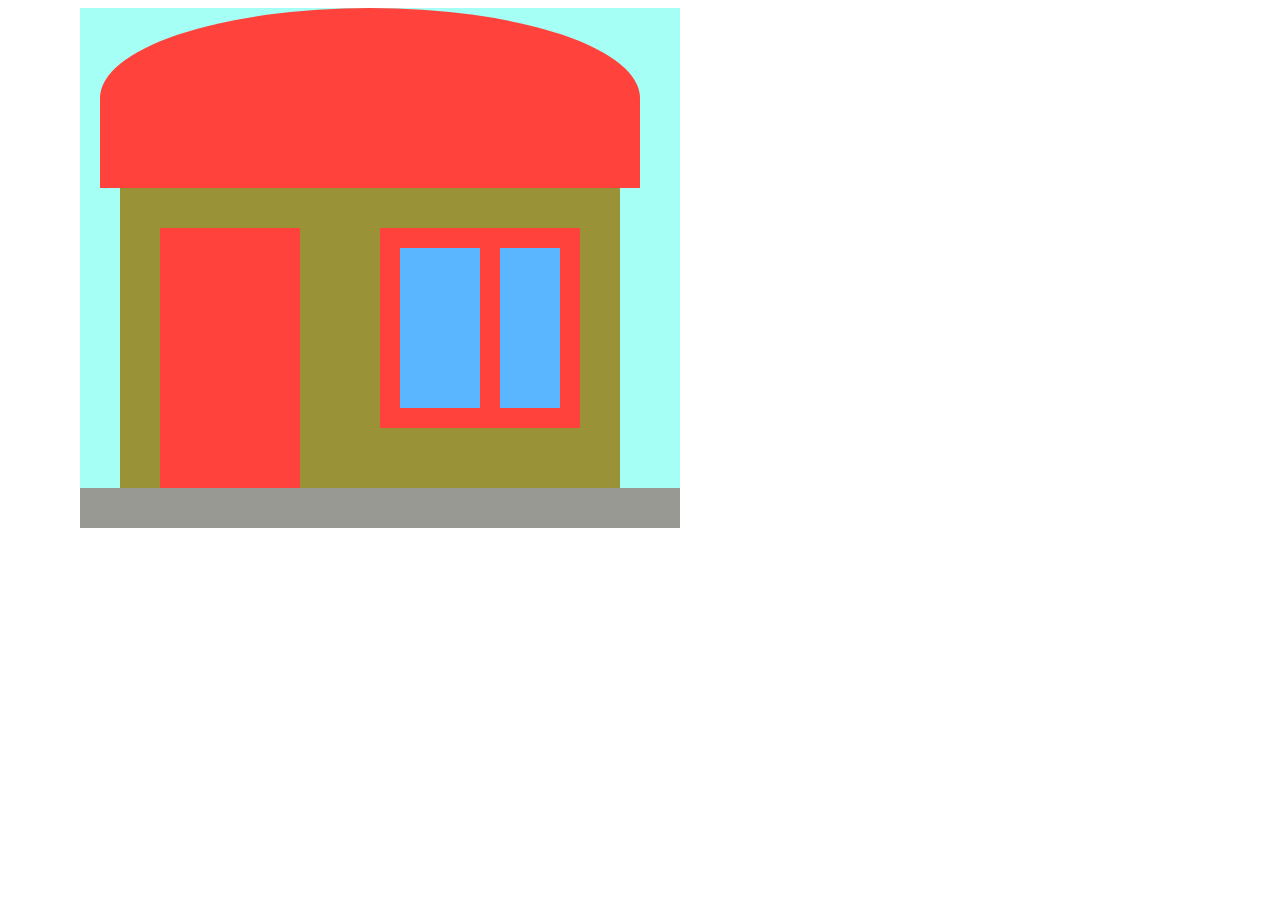
<file: example1/index.html>
<!DOCTYPE html>
<html lang="en">
<head>
    <meta charset="UTF-8">
    <title>HOUSE</title>
    <link rel="stylesheet" href="style.css">
</head>
<body>
<div id="container" class="container position">
    <div class="roof position color-1"></div>
    <div class="floor-1 position color-3"></div>
    <div class="root position color-2"></div>
    <div class="door position color-1"></div>
    <div class="window-container position color-1"></div>
    <div class="glass-1 position color-4"></div>
    <div class="glass-2 position color-4"></div>
</div>
<script src="engine.js"></script>
</body>
</html>
</file>
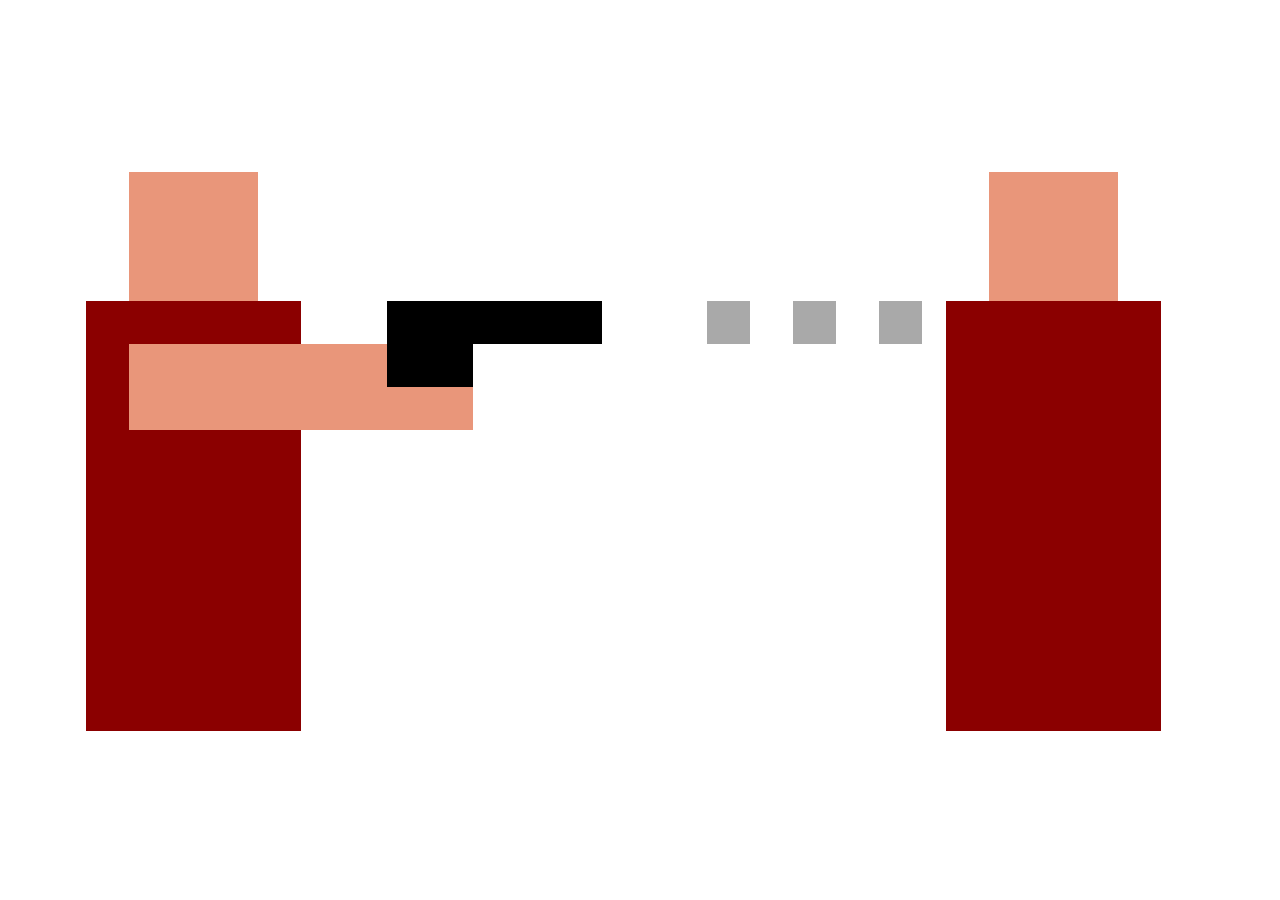
<file: example3/indexThree.html>
<!DOCTYPE html>
<html lang="en">
<head>
    <meta charset="UTF-8">
    <title>Shoot</title>
    <link rel="stylesheet" href="styleThree.css">
</head>
<body>
<div class="bodyL body1 position"></div>
<div class="headL head1 position"></div>
<div class="hand position"></div>
<div class="bullet position" id="bullet"></div>
<div class="bullet position" id="bullet2"></div>
<div class="bullet position" id="bullet3"></div>
<div>
    <div class="pistolPart1 color position"></div>
    <div class="pistolPart2 color position"></div>
</div>
<div class="bodyL body2 position"></div>
<div class="headL head2 position"></div>
<script src="engineThree.js"></script>
</body>
</html>
</file>
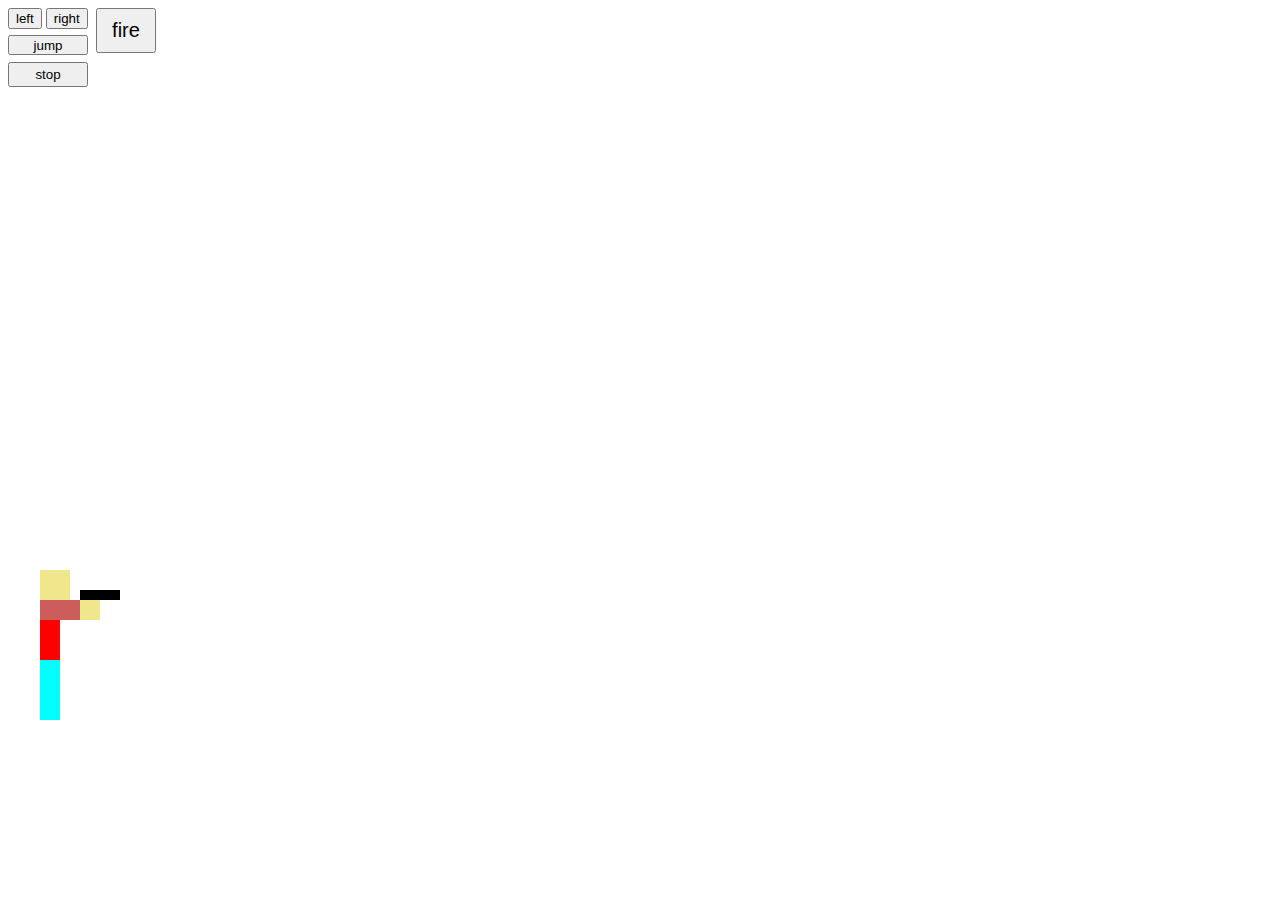
<file: example4/indexFour.html>
<!DOCTYPE html>
<html lang="en">
<head>
    <meta charset="UTF-8">
    <title>People</title>
    <link rel="stylesheet" href="StyleFour.css">
</head>
<body>
<button onclick="fire()" class="position fire">fire</button>
<button onclick="left()">left</button>
<button onclick="right()">right</button>
<button onclick="stop()" class="position stop">stop</button>
<button onclick="jump()" class="jump position">jump</button>
<div class="position bullet" id="bullet"></div>
<div id="container" class="position container">
    <div class="position color_h head"></div>
    <div class="position body"></div>
    <div class="position trunk" id="trunk"></div>
    <div class="position hand1"></div>
    <div class="position hand2"></div>
    <div class="position color_l1 leg1 size" id="leg1"></div>
    <div class="position color_l2 leg2 size" id="leg2"></div>
    <div class="position color_l1 leg3 size" id="leg3"></div>
    <div class="position color_l2 leg4 size" id="leg4"></div>
</div>
<script src="engineFour.js"></script>
</body>
</html>
</file>
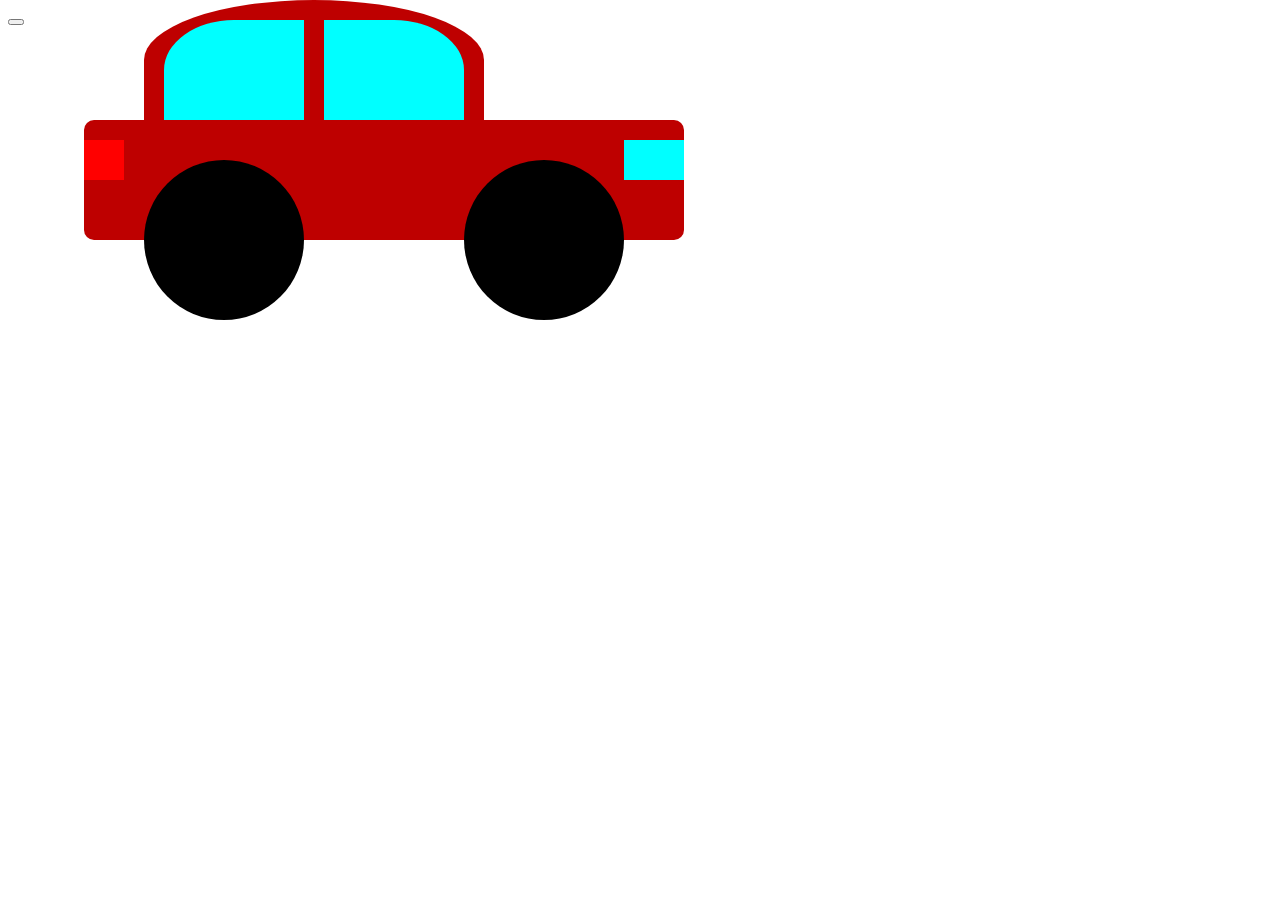
<file: exemple2/indexTwo.html>
<!DOCTYPE html>
<html lang="en">
<head>
    <meta charset="UTF-8">
    <title>HOUSE</title>
    <link rel="stylesheet" href="styleTwo.css">
</head>
<body>
<button></button>
<div id="container" class="container position">
    <div class="corps position color-1"></div>
    <div class="roof position color-1"></div>
    <div class="glass-1 position color-2"></div>
    <div class="glass-2 position color-2"></div>
    <div class="wheel-1 position color-3"></div>
    <div class="wheel-2 position color-3"></div>
    <div class="headlight-1 position color-2"></div>
    <div class="headlight-2 position color-4"></div>
</div>
<script src="engineTwo.js"></script>
</body>
</html>
</file>
<file: example1/style.css>
.container {
    position: absolute;
    height: 520px;
    width: 600px;
    background: #a6fff5;
}

.position {
    position: absolute;
}

.root {
    left: 0;
    top: 480px;
    height: 40px;
    width: 600px;
}

.floor-1 {
    left: 40px;
    top: 180px;
    height: 300px;
    width: 500px;
}

.roof {
    left: 20px;
    top: 0;
    height: 180px;
    width: 540px;
    border-radius: 50% 50% 0 0;
}

.door {
    left: 80px;
    top: 220px;
    height: 260px;
    width: 140px;
}

.window-container {
    left: 300px;
    top: 220px;
    height: 200px;
    width: 200px;
}

.roof:hover {
    background: darkred;
}

.floor-1:hover {
    background: darkred;
}

.root:hover {
    background: darkred;
}

.glass-1 {
    left: 320px;
    top: 240px;
    height: 160px;
    width: 80px;
}

.glass-2 {
    left: 420px;
    top: 240px;
    height: 160px;
    width: 60px;
}

.color-1 {
    background: #ff423c;
}

.color-2 {
    background: #979992;
}

.color-3 {
    background: #999237;
}

.color-4 {
    background: #5ab6ff;
}
</file>
<file: example3/styleThree.css>
.position {
    position: absolute;
}

.bodyL {
    width: 215px;
    height: 430px;
    background-color: darkred;
}

.headL{
    width: 129px;
    height: 129px;
    background-color: darksalmon;
}

.pistolPart1{
    width: 129px;
    height: 43px;
    top: 301px;
    left: 473px;
}

.pistolPart2{
    width: 86px;
    height: 86px;
    top: 301px;
    left: 387px;
}

.color{
    background-color: black;
}

.head1{
    top: 172px;
    left: 129px;
}

.head2{
    top: 172px;
    left: 989px;
}

.body1{
    top: 301px;
    left: 86px;
}

.body2{
    top: 301px;
    left: 946px;
}

.hand{
    width: 344px;
    height: 86px;
    top: 344px;
    left: 129px;
    background-color: darksalmon;
}

.bullet{
    width: 43px;
    height: 43px;
    top: 301px;
    left: 559px;
    background-color: darkgrey;
}
</file>
<file: example4/StyleFour.css>
.color_h {
    background-color: khaki;
}

.position {
    position: absolute;
}

.container {
    top: 550px;
    height: 180px;
    width: 110px;
}

.color_l1 {
    background-color: darkcyan;
}

.color_l2 {
    background-color: cyan;
}

.size {
    width: 20px;
    height: 30px;
}

.body {
    top: 50px;
    left: 40px;
    width: 20px;
    height: 60px;
    background-color: red;
}

.leg1 {
    left: 40px;
    top: 110px;
}

.leg2 {
    left: 40px;
    top: 110px;
}

.leg3 {
    left: 40px;
    top: 140px;
}

.leg4 {
    left: 40px;
    top: 140px;
}

.hand1 {
    background-color: indianred;
    top: 50px;
    left: 40px;
    width: 40px;
    height: 20px;
}

.hand2 {
    background-color: khaki;
    top: 50px;
    left: 80px;
    width: 20px;
    height: 20px;
}

.head {
    top: 20px;
    left: 40px;
    width: 30px;
    height: 30px;
}

.trunk {
    top: 40px;
    left: 80px;
    height: 10px;
    width: 40px;
    background-color: black;
}

.jump {
    left: 8px;
    top: 35px;
    height: 20px;
    width: 80px;
}

.stop {
    left: 8px;
    top: 62px;
    height: 25px;
    width: 80px;
}

.bullet {
    width: 10px;
    height: 8px;
    background-color: dimgray;
}

.fire {
    left: 96px;
    top: 8px;
    height: 45px;
    width: 60px;
    font-size: 20px;
}
</file>
<file: exemple2/styleTwo.css>
.container {
    left: 0px;
    top: 0px;
    height: 240px;
    width: 600px;
}

.position {
    position: absolute;
}

.corps {
    left: 0px;
    top: 120px;
    height: 120px;
    width: 600px;
    border-radius: 10px;
}

.roof {
    left: 60px;
    top: 0px;
    height: 120px;
    width: 340px;
    border-radius: 55% 55% 0 0 ;
}

.glass-1 {
    left: 240px;
    top: 20px;
    height: 100px;
    width: 140px;
    border-radius: 0 50% 0 0;
}

.glass-2 {
    left: 80px;
    top: 20px;
    height: 100px;
    width: 140px;
    border-radius: 50% 0 0 0;
}

.wheel-1 {
    left: 60px;
    top: 160px;
    height: 160px;
    width: 160px;
    border-radius: 100%;
}

.wheel-2 {
    left: 380px;
    top: 160px;
    height: 160px;
    width: 160px;
    border-radius: 100%;
}

.headlight-1 {
    left: 540px;
    top: 140px;
    height: 40px;
    width: 60px;
}

.headlight-2 {
    left: 0px;
    top: 140px;
    height: 40px;
    width: 40px;
}

.color-1 {
    background: #be0000;
}

.color-2 {
    background: aqua;
}

.color-3 {
    background: black;
}

.color-4 {
    background: red;
}
</file>
